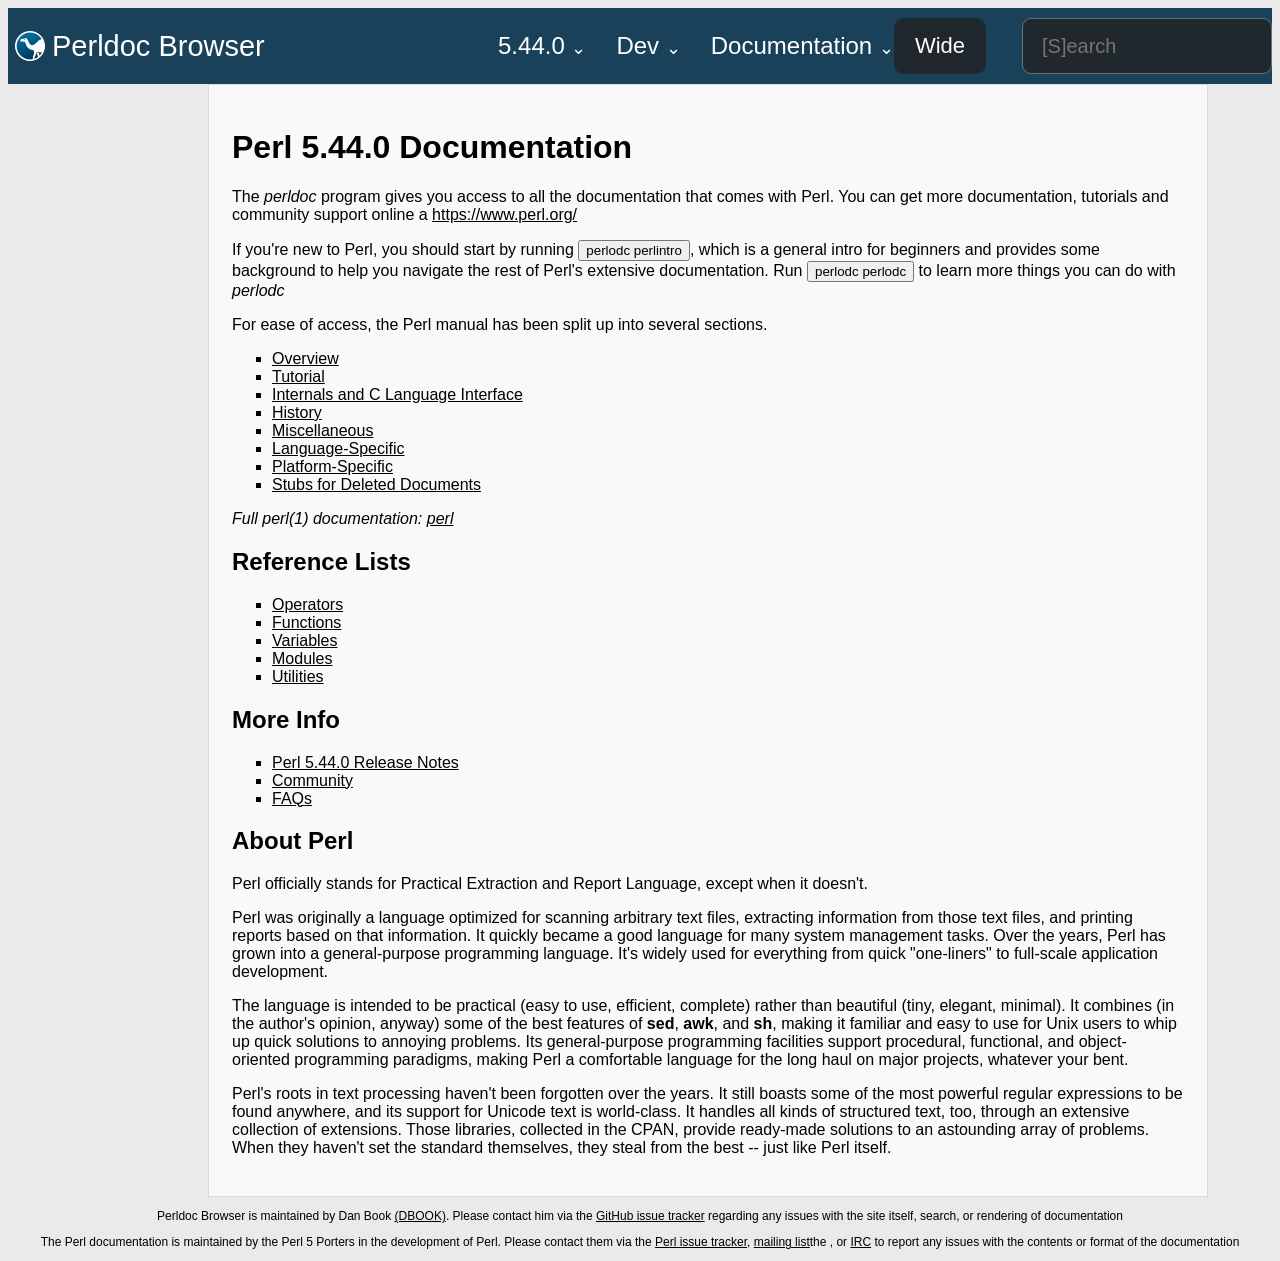
<file: text.html>
<!DOCTYPE html>
<html lang="en">

<head>
    <meta charset="UTF-8">
    <meta name="viewport" content="width=device-width, initial-scale=1.0">
    <title>Document</title>
    <header>
        <div
            style=" height: 76px; display: flex; align-items: center; color: white; background-color: #19425a; font-family: Arial, sans-serif;">
            <div style=" width: 100%; display: flex; align-items: center; font-size: 29px; ">
                <div
                    style=" width: 44px; height: 44px; display: flex; align-items: center; justify-content: center; font-size: 25pX">
                    <img src="perl_camel_30.png" alt="">
                </div>

                <span>Perldoc Browser</span>
            </div>
            <nav style="display: flex; align-items: center; gap: 30px;">
                <a href="https://perldoc.perl.org/#"
                    style="color: white; text-decoration: none; font-size: 24px;white-space: nowrap;">5.44.0 <span
                        style="font-size: 18px; align-items: center;">⌄</span></a>

                <a href="https://perldoc.perl.org/#" style=" color: white; text-decoration: none; font-size: 24px; white-space: nowrap;
    ">
                    Dev <span style="font-size: 18px; align-items: center;">⌄</span>
                </a>

                <a href="https://perldoc.perl.org/#" style=" color: white; text-decoration: none; font-size: 24px; white-space: nowrap;
    ">
                    Documentation <span style="font-size: 18px; align-items: center;">⌄</span>
                </a>
            </nav>

            <div style="
   box-sizing: border-box;
    display: flex;
    align-items: center;
    gap: 36px;
  ">
                <button
                    style="padding: 15px 21px; border: none; border-radius: 10px; color: white; background: #20282d; font-size: 22px; cursor: pointer;">Wide
                </button>

                <input type="search" placeholder="[S]earch"
                    style=" width: 250px; height: 56px; padding: 0 19px; border: 1px solid #687176; border-radius: 9px;color: white;background: #20282d; font-size: 20px;">
            </div>
        </div>
    </header>
</head>

<body style="font-family: Arial, Helvetica, sans-serif; background-color: rgb(235, 233, 233)  ">
    <table
        style=" width: 1000px; border: 1px solid rgb(219, 217, 217); background-color: rgb(249, 249, 249); padding: 20px; margin-left: 200px; ">
        <td>
            <h1 id="Docmentation">
                Perl 5.44.0 Documentation
            </h1>
            <p>
                The <i>perldoc</i> program gives you access to all the documentation that comes with Perl. You can get
                more documentation, tutorials and community support online a <a href="https://www.perl.org/"
                    style="color: black;">https://www.perl.org/</a>
            </p>
            <p style="">
                If you're new to Perl, you should start by running <a
                    href="https://perldoc.perl.org/perlintro"><button>perlodc perlintro</button></a>, which is a general
                intro for beginners and provides some background to help you navigate the rest of Perl's extensive
                documentation. Run <a href="https://perldoc.perl.org/perldoc" style="color: black;"><button>perlodc
                        perlodc</button></a> to learn more things you can do with <i>perlodc</i>
            </p>
            <p>
                For ease of access, the Perl manual has been split up into several sections.
            </p>
            <ul type="square">
                <a href="https://perldoc.perl.org/perl#Overview" style="color: black;">
                    <li>Overview</li>
                </a>
                <a href="https://perldoc.perl.org/perl#Tutorials" style="color: black;">
                    <li>Tutorial</li>
                </a>
                <a href="https://perldoc.perl.org/perl#Internals-and-C-Language-Interface" style="color: black;">
                    <li>Internals and C Language Interface </li>
                </a>
                <a href="https://perldoc.perl.org/perl#History" style="color: black;">
                    <li>History</li>
                </a>
                <a href="https://perldoc.perl.org/perl#Miscellaneous" style="color: black;">
                    <li>Miscellaneous</li>
                </a>
                <a href="https://perldoc.perl.org/perl#Language-Specific" style="color: black;">
                    <li>Language-Specific</li>
                </a>
                <a href="https://perldoc.perl.org/perl#Platform-Specific" style="color: black;">
                    <li>Platform-Specific</li>
                </a>
                <a href="https://perldoc.perl.org/perl#Stubs-for-Deleted-Documents" style="color: black;">
                    <li>Stubs for Deleted Documents</li>
                </a>
            </ul>
            <p>
                <i>Full perl(1) documentation: <a href="https://perldoc.perl.org/perl"
                        style="color: black;">perl</a></i>
            </p>
            <p>
            <h2>Reference Lists</h2>
            </p>
            <ul type="square">
                <a href="https://perldoc.perl.org/perlop" style="color: black;">
                    <li>Operators</li>
                </a>
                <a href="https://perldoc.perl.org/functions" style="color: black;">
                    <li>Functions</li>
                </a>
                <a href="https://perldoc.perl.org/variables" style="color: black;">
                    <li>Variables</li>
                </a>
                <a href="https://perldoc.perl.org/modules" style="color: black;">
                    <li>Modules</li>
                </a>
                <a href="https://perldoc.perl.org/perlutil" style="color: black;">
                    <li>Utilities</li>
                </a>
            </ul>
            <p>
            <h2>More Info</h2>
            </p>
            <ul type="square">
                <a href="https://perldoc.perl.org/perldelta" style="color: black; margin-bottom: 10px;">
                    <li>Perl 5.44.0 Release Notes</li>
                </a>
                <a href="https://perldoc.perl.org/perlcommunity" style="color: black;">
                    <li>Community</li>
                </a>
                <a href="https://perldoc.perl.org/perlfaq" style="color: black;">
                    <li>FAQs</li>
                </a>
            </ul>
            <p>
            <h2>About Perl</h2>
            </p>
            <p>Perl officially stands for Practical Extraction and Report Language, except when it doesn't.</p>
            <p>Perl was originally a language optimized for scanning arbitrary text files, extracting information from
                those text files, and printing reports based on that information. It quickly became a good language for
                many system management tasks. Over the years, Perl has grown into a general-purpose programming
                language. It's widely used for everything from quick "one-liners" to full-scale application development.
            </p>
            <p>
                The language is intended to be practical (easy to use, efficient, complete) rather than beautiful (tiny,
                elegant, minimal). It combines (in the author's opinion, anyway) some of the best features of
                <b>sed</b>, <b>awk</b>, and <b>sh</b>, making it familiar and easy to use for Unix users to whip up
                quick solutions to annoying problems. Its general-purpose programming facilities support procedural,
                functional, and object-oriented programming paradigms, making Perl a comfortable language for the long
                haul on major projects, whatever your bent.
            </p>
            <p>
                Perl's roots in text processing haven't been forgotten over the years. It still boasts some of the most
                powerful regular expressions to be found anywhere, and its support for Unicode text is world-class. It
                handles all kinds of structured text, too, through an extensive collection of extensions. Those
                libraries, collected in the CPAN, provide ready-made solutions to an astounding array of problems. When
                they haven't set the standard themselves, they steal from the best -- just like Perl itself.
            </p>
        </td>
    </table>
    <p style="text-align: center; font-size: 12px;">
        Perldoc Browser is maintained by Dan Book <a href="https://metacpan.org/author/DBOOK"
            style="color: black;">(DBOOK)</a>. Please contact him via the <a
            href="https://github.com/Grinnz/perldoc-browser/issues" style="color: black;">GitHub issue tracker</a>
        regarding any issues with the site itself, search, or rendering of documentation
    </p>
    <p style="text-align: center; font-size: 12px;">
        The Perl documentation is maintained by the Perl 5 Porters in the development of Perl. Please contact them via
        the <a href="https://github.com/Perl/perl5/issues" style="color: black;"> Perl issue tracker</a>, <a
            href="https://lists.perl.org/list/perl5-porters.html" style="color: black;">mailing list</a>the , or <a
            href="https://kiwiirc.com/client/irc.perl.org/p5p" style="color: black;">IRC</a> to report any issues with
        the contents or format of the documentation
    </p>
</body>

</html>
</file>
